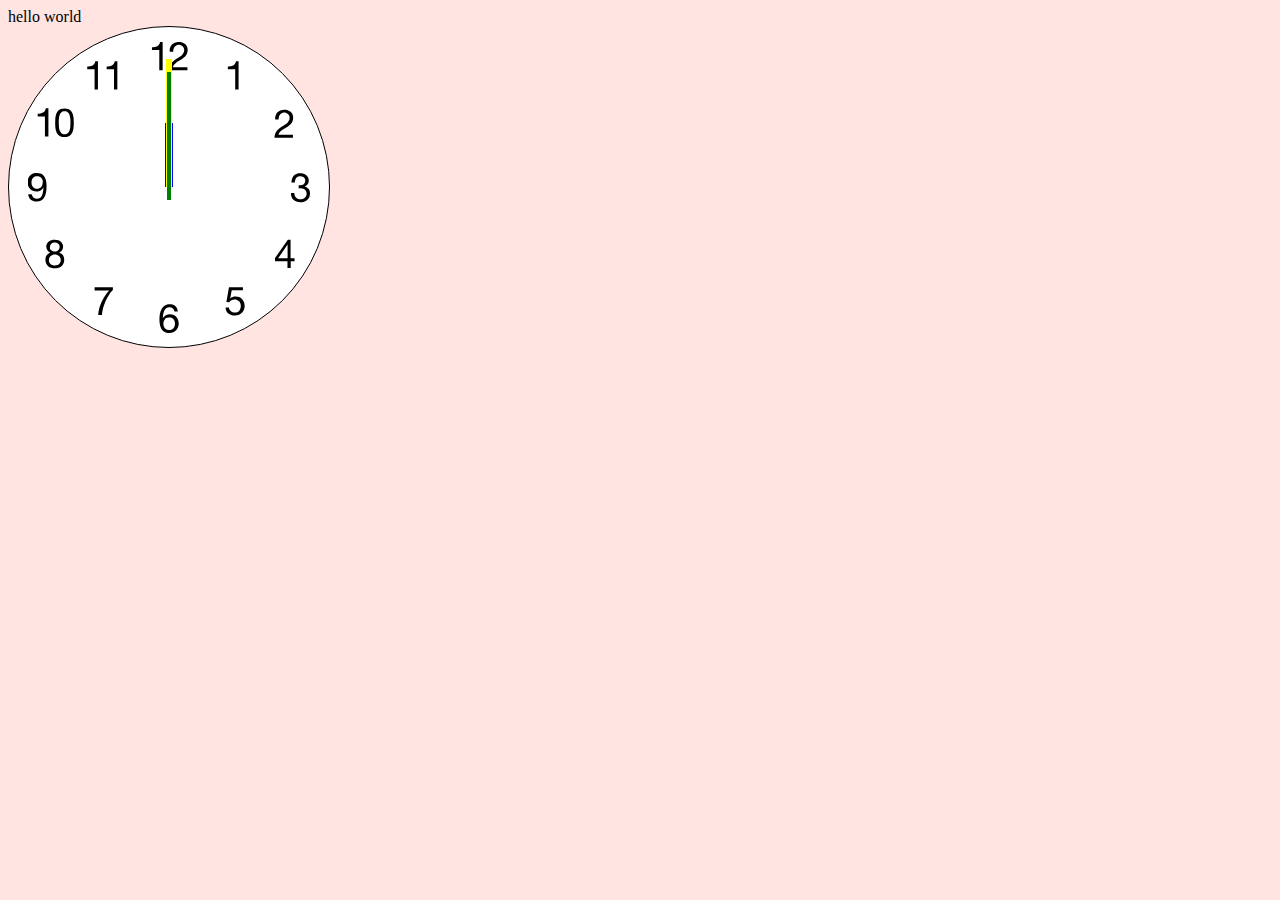
<file: oct11/index.html>
<!DOCTYPE html>
<html>
  <head>
    <meta charset="utf-8">
    <title></title>
    <link rel="stylesheet" href="style.css">
  </head>
  <body>
    hello world
    <article class="clock">
      <div class="hours-container">
        <div class="hours"></div>
      </div>
      <div class="minutes-container">
        <div class="minutes"></div>
      </div>
      <div class="seconds-container">
        <div class="seconds"></div>
      </div>
    </article>
  <script src="oct11.js" type="text/javascript"></script>
  </body>
</html>
</file>
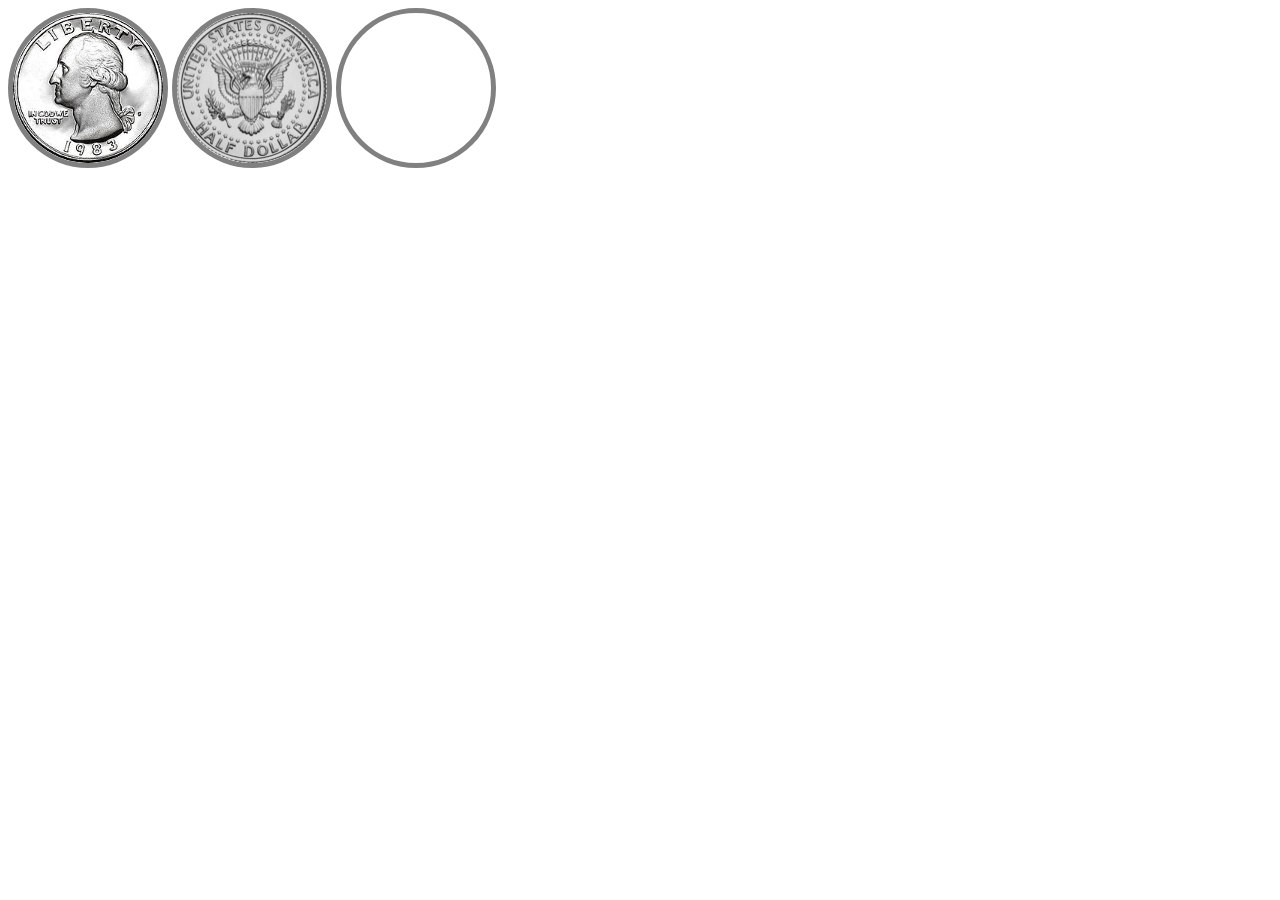
<file: sept8decider.html>
<!DOCTYPE html>
<html>
  <head>
    <meta charset="utf-8">
    <title>Coin Toss Game</title>
    <link rel="stylesheet" href="sept8style.css">
  </head>
  <body>
  <img class="heads" src="quarterHeads.png" alt="">
  <img class="tails" src="quarterTails.png" alt="">
  <div class="unflipped"></div>


  <link rel="stylesheet" href="">
  <script src="sept8.js" charset="utf-8"></script>
  </body>
</html>
</file>
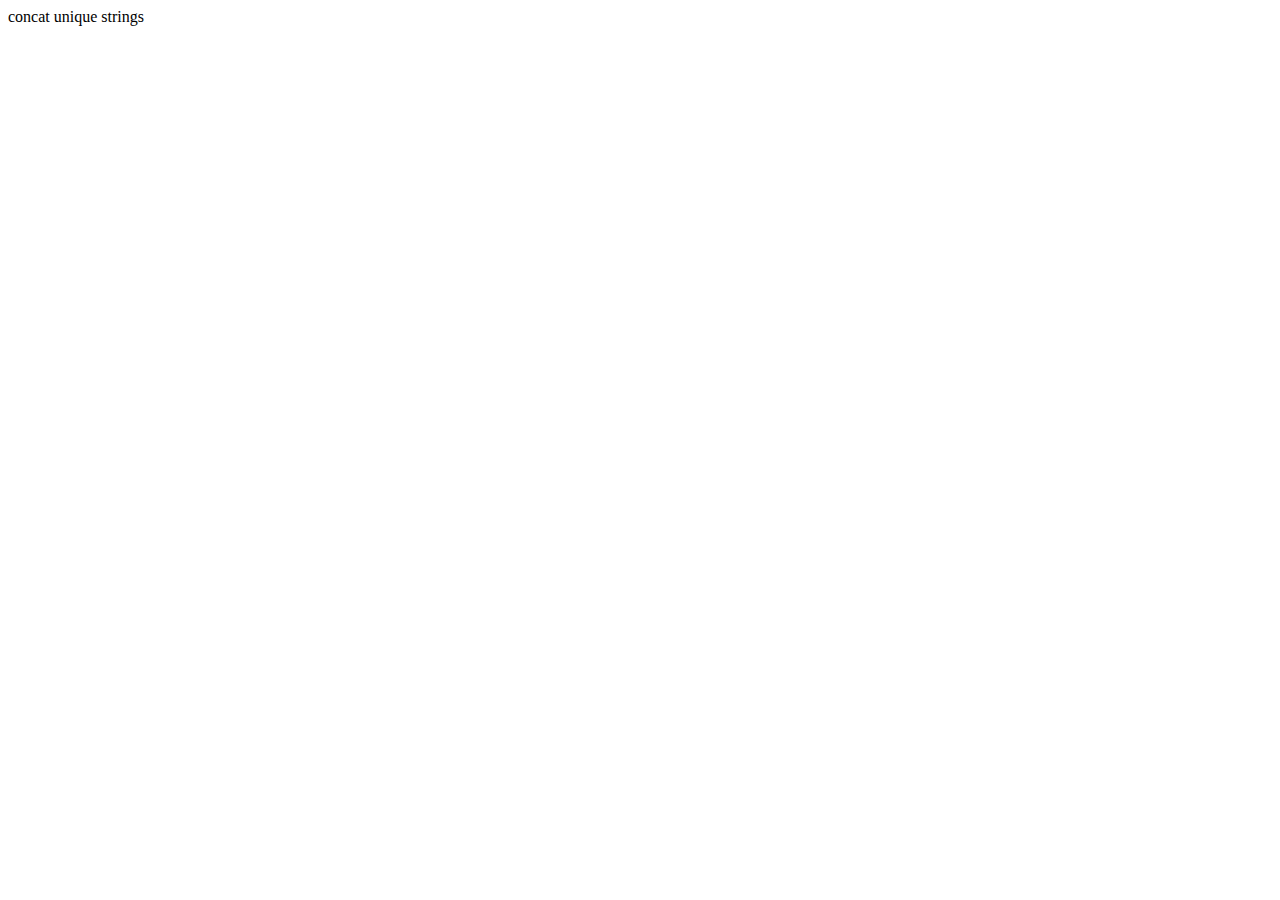
<file: nov3/nov3.html>
<!DOCTYPE html>
<html>
  <head>
    <meta charset="utf-8">
    <title></title>
  </head>
  <body>
  concat unique strings
  <script src="nov3.js" charset="utf-8"></script>
  <script src="http://underscorejs.org/underscore.js" charset="utf-8"></script>
  </body>
</html>
</file>
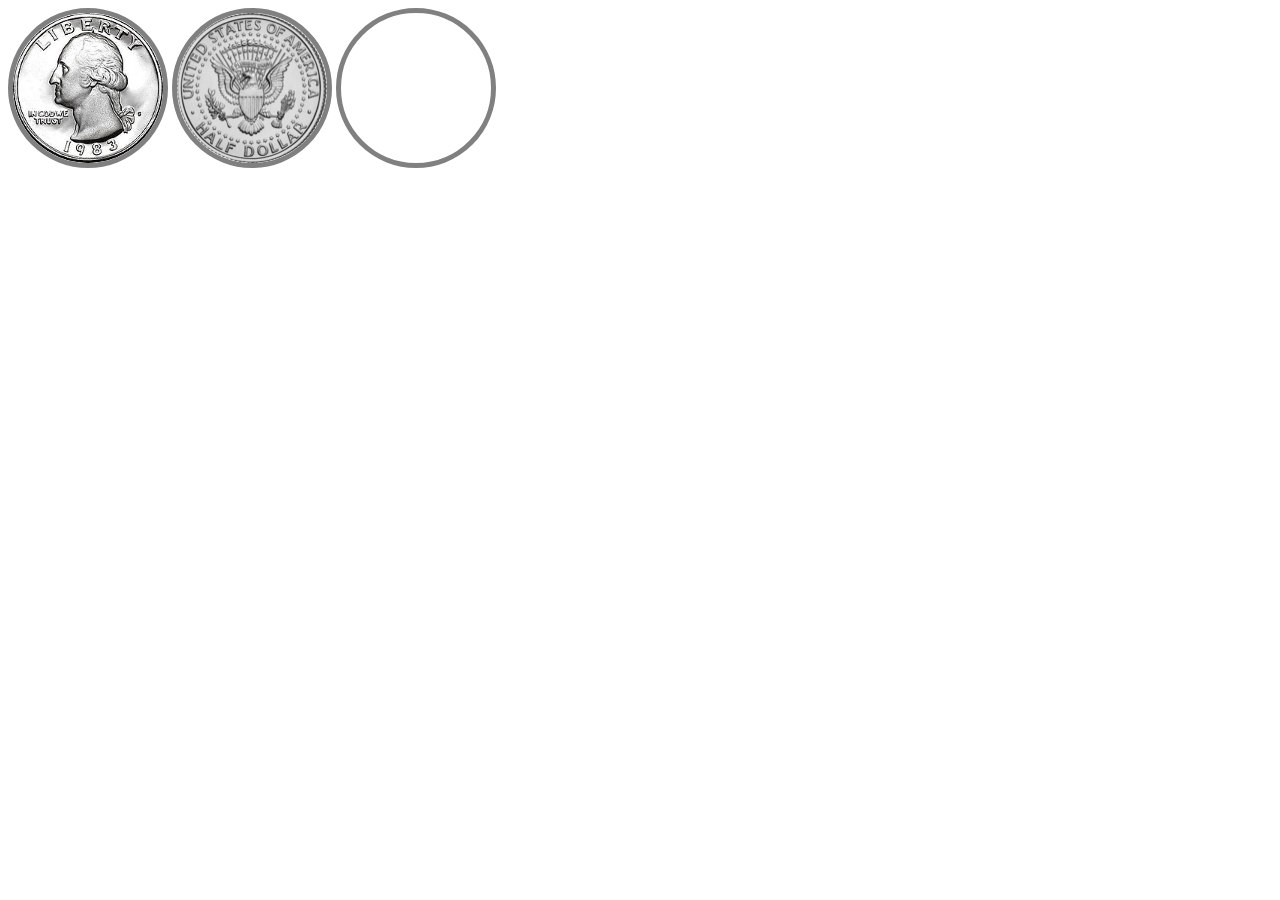
<file: sept8coin/sept8decider.html>
<!DOCTYPE html>
<html>
  <head>
    <meta charset="utf-8">
    <title>Coin Toss Game</title>
    <link rel="stylesheet" href="sept8style.css">
  </head>
  <body>
  <img class="heads" src="quarterHeads.png" alt="">
  <img class="tails" src="quarterTails.png" alt="">
  <div class="unflipped"></div>
  <link rel="stylesheet" href="">
  <script src="sept8.js" charset="utf-8"></script>
  </body>
</html>
</file>
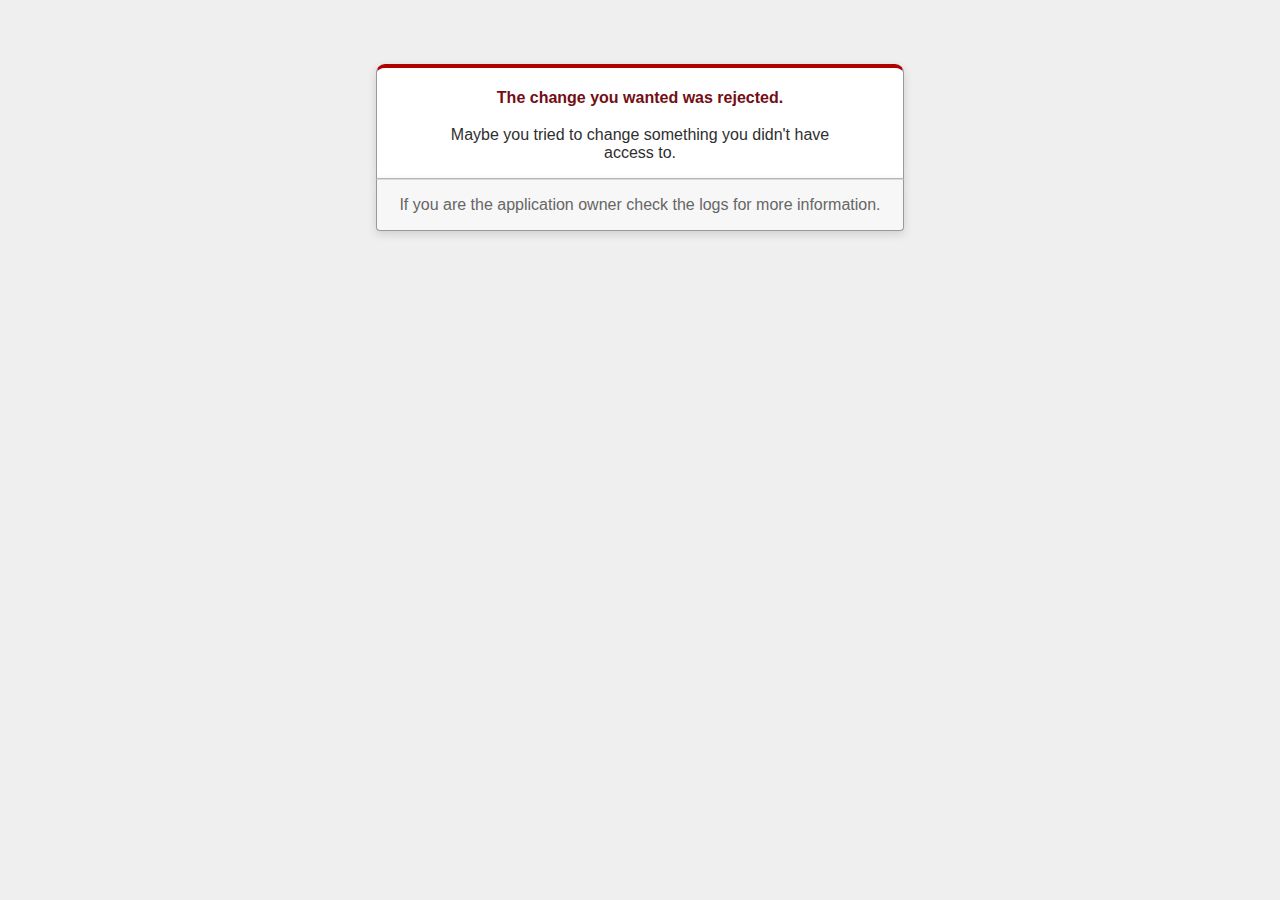
<file: oct23/pokedex_app/public/422.html>
<!DOCTYPE html>
<html>
<head>
  <title>The change you wanted was rejected (422)</title>
  <meta name="viewport" content="width=device-width,initial-scale=1">
  <style>
  .rails-default-error-page {
    background-color: #EFEFEF;
    color: #2E2F30;
    text-align: center;
    font-family: arial, sans-serif;
    margin: 0;
  }

  .rails-default-error-page div.dialog {
    width: 95%;
    max-width: 33em;
    margin: 4em auto 0;
  }

  .rails-default-error-page div.dialog > div {
    border: 1px solid #CCC;
    border-right-color: #999;
    border-left-color: #999;
    border-bottom-color: #BBB;
    border-top: #B00100 solid 4px;
    border-top-left-radius: 9px;
    border-top-right-radius: 9px;
    background-color: white;
    padding: 7px 12% 0;
    box-shadow: 0 3px 8px rgba(50, 50, 50, 0.17);
  }

  .rails-default-error-page h1 {
    font-size: 100%;
    color: #730E15;
    line-height: 1.5em;
  }

  .rails-default-error-page div.dialog > p {
    margin: 0 0 1em;
    padding: 1em;
    background-color: #F7F7F7;
    border: 1px solid #CCC;
    border-right-color: #999;
    border-left-color: #999;
    border-bottom-color: #999;
    border-bottom-left-radius: 4px;
    border-bottom-right-radius: 4px;
    border-top-color: #DADADA;
    color: #666;
    box-shadow: 0 3px 8px rgba(50, 50, 50, 0.17);
  }
  </style>
</head>

<body class="rails-default-error-page">
  <!-- This file lives in public/422.html -->
  <div class="dialog">
    <div>
      <h1>The change you wanted was rejected.</h1>
      <p>Maybe you tried to change something you didn't have access to.</p>
    </div>
    <p>If you are the application owner check the logs for more information.</p>
  </div>
</body>
</html>
</file>
<file: oct11/style.css>
body {
  background-color: mistyrose;
}
.clock {
  border-radius: 50%;
  background: #fff url(ios_clock.svg) no-repeat center;
  background-size: 88%;
  height: 20em;
  /*padding-bottom: 31%;*/
  position: relative;
  width: 20em;
  border: 1px solid black;
}
.minutes-container, .hours-container, .seconds-container {
  position: absolute;
  top: 0;
  right: 0;
  bottom: 0;
  left: 0;
}
.hours {
  background: blue;
  height: 20%;
  left: 48.75%;
  position: absolute;
  top: 30%;
  transform-origin: 30% 100%;
  width: 2.5%;
}
.minutes {
  background: yellow;
  height: 40%;
  left: 49%;
  position: absolute;
  top: 10%;
  transform-origin: 50% 100%;
  width: 2%;
}
.seconds {
  background: green;
  height: 40%;
  left: 49.5%;
  position: absolute;
  top: 14%;
  transform-origin: 50% 80%;
  width: 1%;
  z-index: 8;
}
@keyframes rotate {
  100% {
    transform: rotateZ(360deg);
  }
}
.hours-container {
  animation: rotate 43200s infinite linear;
}
.minutes-container {
  animation: rotate 3600s infinite linear;
}
.seconds-container {
  animation: rotate 60s infinite linear;
}
</file>
<file: sept8style.css>
img {
  height: 150px;
  width: 150px;
  border: 5px solid grey;
  border-radius: 50%;
  display: inline-block;
}
.unflipped {
  height: 150px;
  width: 150px;
  border: 5px solid grey;
  border-radius: 50%;
  display: inline-block;
}
</file>
<file: sept8coin/sept8style.css>
img {
  height: 150px;
  width: 150px;
  border: 5px solid grey;
  border-radius: 50%;
  display: inline-block;
}
.unflipped {
  height: 150px;
  width: 150px;
  border: 5px solid grey;
  border-radius: 50%;
  display: inline-block;
}
</file>
